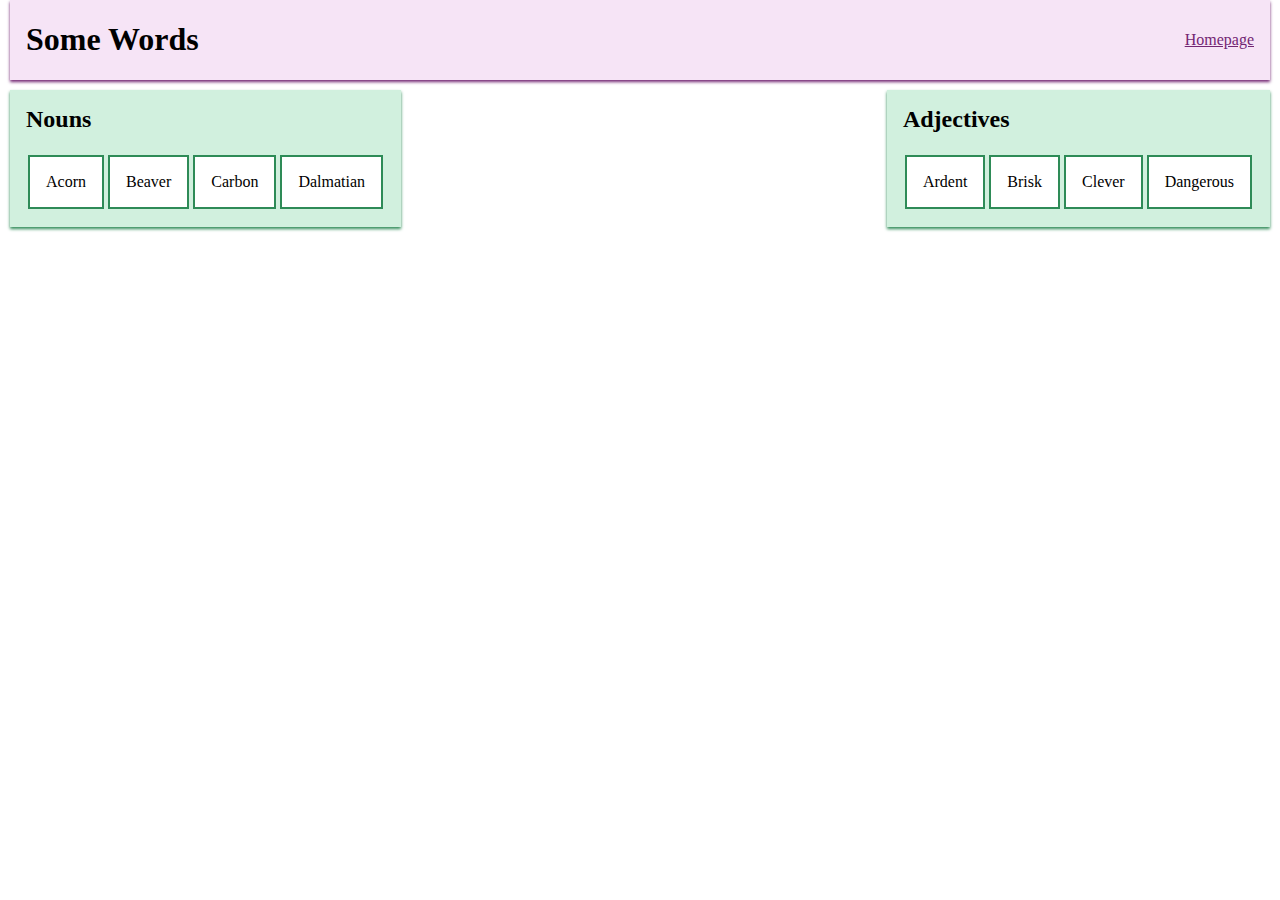
<file: some-words.html>
<!DOCTYPE html>
<html lang="en">
<head>
 <meta charset="UTF-8">
 <meta http-equiv="X-UA-Compatible" content="IE=edge">
 <meta name="viewport" content="width=device-width, initial-scale=1.0">
 <title>Some Words</title>
 <link rel="stylesheet" href="some-words.css">
</head>
<body>
 <header>
   <h1>Some Words</h1>
   <nav>
     <a href="index.html">Homepage</a>
   </nav>
 </header>


 <main>
   <section>
     <h2>Nouns</h2>
     <div class="words nouns">
       <p>Acorn</p>
       <p>Beaver</p>
       <p>Carbon</p>
       <p>Dalmatian</p>
    </div>
</section>
<section>
  <h2>Adjectives</h2>
  <div class="words adjectives">
    <p>Ardent</p>
    <p>Brisk</p>
    <p>Clever</p>
    <p>Dangerous</p>
  </div>
</section>
</main>
</body>
</html>
</file>
<file: some-words.css>
body {
    margin: 0 10px 10px;
   }
   
   
   header {
    background-color: #f6e4f6;
    padding: 0 1em;
    margin-bottom: 10px;
    box-shadow: 0px 2px 3px #732673;
    justify-content: space-between;
    display: flex;
    align-items: center;
   }
   
   
   header a {
    color: #732673;
}


section {
 background-color: #d1f0de;
 padding: 1em;
 margin-bottom: 10px;
 box-shadow: 0px 2px 3px #2e8b57;
}


h2 {
 margin-top: 0;
}


.words p {
 border: 2px solid #2e8b57;
 background-color: white;
 padding: 1em;
 margin: 2px;
}

.nouns {
display: flex;
justify-content: flex-start;
}

.adjectives {
    display: flex;
    justify-content: flex-end;
}

@media screen and (min-width: 480px) {
    header {
        display: flex;
        justify-content: space-between;
        align-items: center;
      }
      .nouns {
        display: flex;
        justify-content: flex-start;
      }
      .adjectives {
        display: flex;
        justify-content: flex-end;
      }
}
@media screen and (min-width: 992px) {
    main {
        display: flex;
        justify-content: space-between;
        align-items: center;
    }
}
</file>
